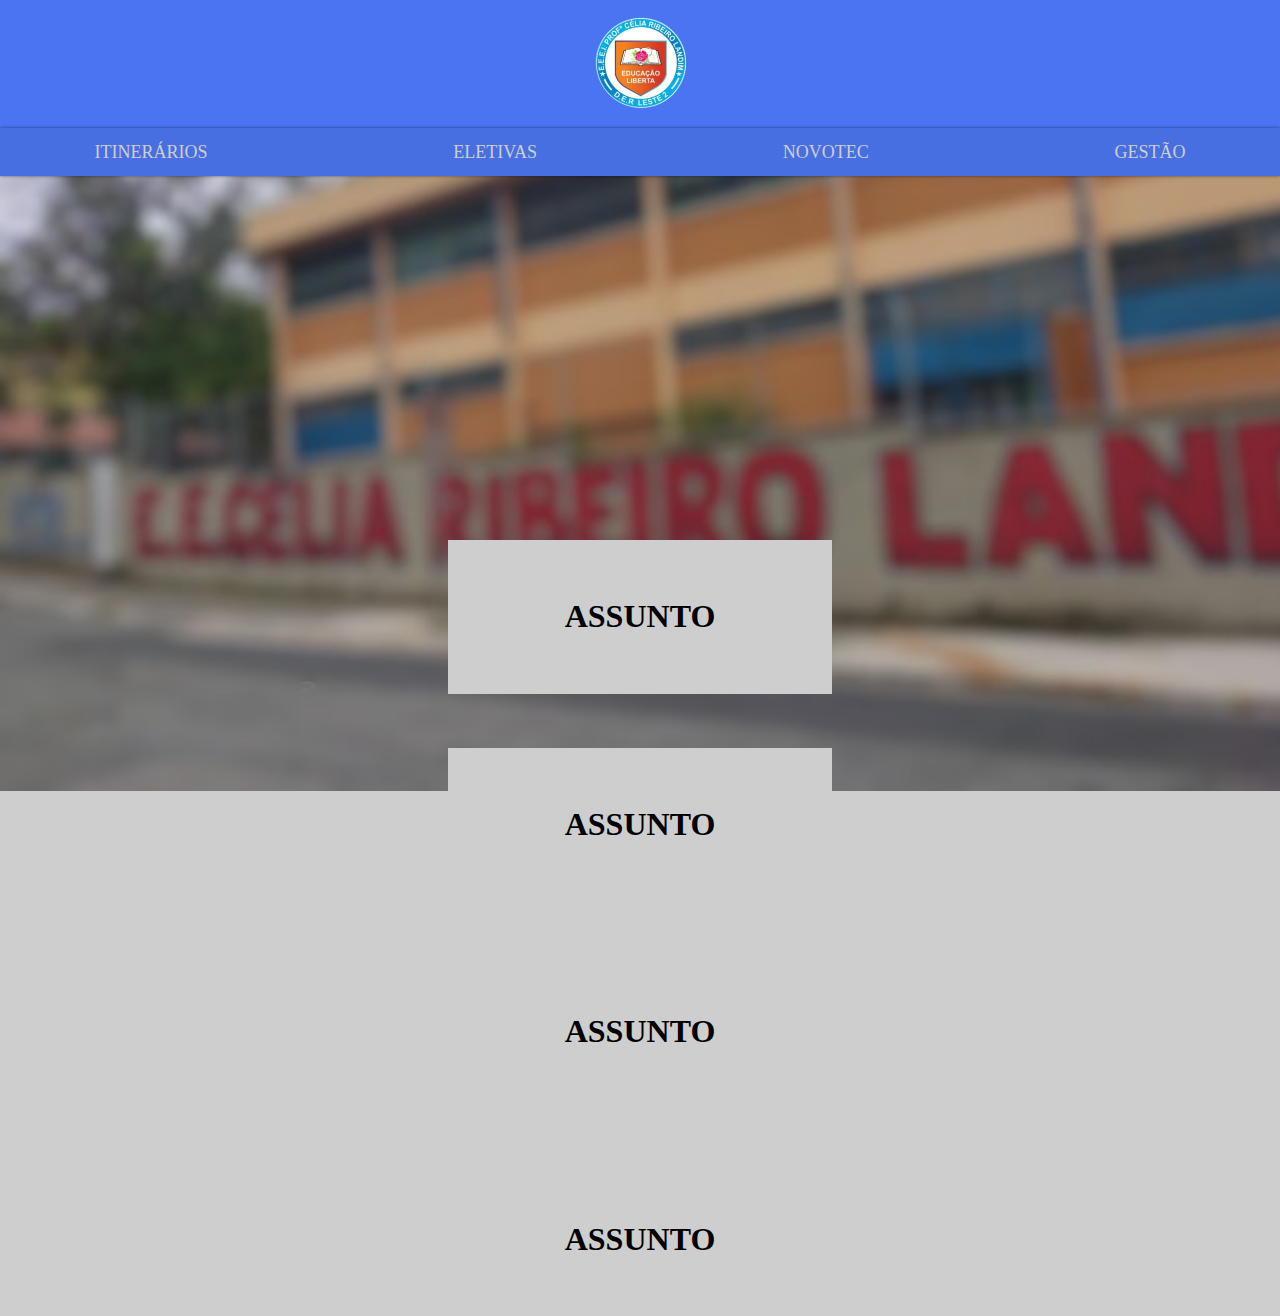
<file: index.html>
<!DOCTYPE html>
<html lang="pt-br">
<head>
    <meta charset="UTF-8">
    <meta name="viewport" content="width=device-width, initial-scale=1.0">
    <title>Célia Ribeiro</title>
    <link rel="stylesheet" href="./css/style.css">
</head>
<body>
    <header class="header" id="header">
        
        <img class="logo" src="./img/Logo.png">
 
    </header>

    <nav class="nav" id="nav">
        <ul>
            <li><a href="#" >ITINERÁRIOS</a></li>
            <li><a href="./professores.html">ELETIVAS</a></li>
            <li><a href="./Novotec.html">NOVOTEC</a></li>
            <li><a href="#">GESTÃO</a></li>
        </ul>
    </nav>

    <div class="div1">
        <div class="back2">
            <h1>ASSUNTO</h1>
        </div>
        <br>
        <br>
        <br>
        <div class="back2">
            <h1>ASSUNTO</h1>
        </div>
        <br>
        <br>    
        <br>
        <div class="back2">
            <h1>ASSUNTO</h1>
        </div>
        <br>
        <br>
        <br>
        <div class="back2">
            <h1>ASSUNTO</h1>
        </div>   
    </div>
</body>
</html>
</file>
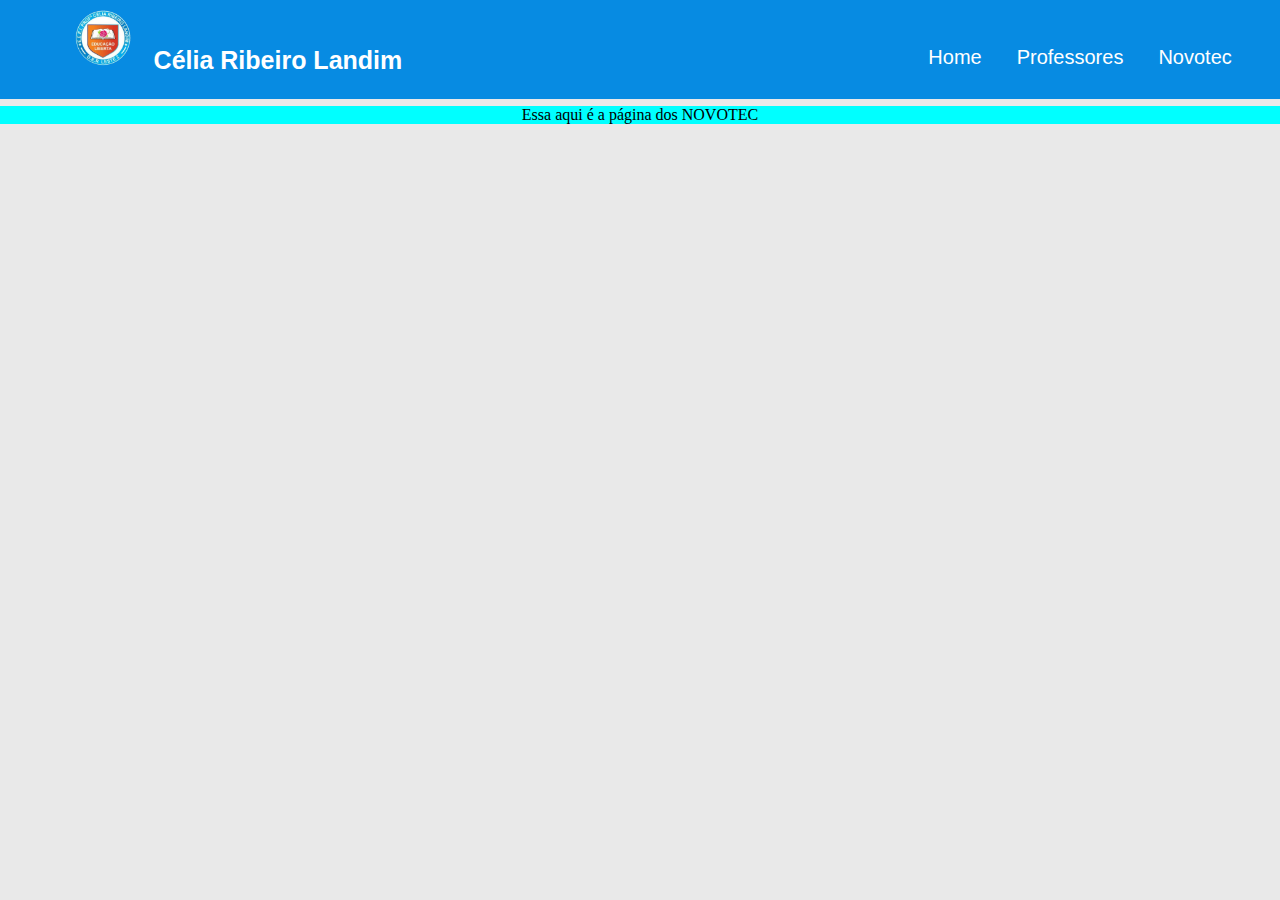
<file: Novotec.html>
<!DOCTYPE html>
<html lang="pt-br">
<head>
    <meta charset="UTF-8">
    <meta name="viewport" content="width=device-width, initial-scale=1.0">
    <title>NOVOTEC</title>
    <link rel="stylesheet" href="/style.css">
</head>
<body>
    <header class="Home" >
        <div id="div1">
            <h1 id="titulo">Célia Ribeiro Landim</h1>
            <img class="logo" src="./Logo.png">
        </div>    
    </header>
    <section>

<!--Esta pag <P> eo indicador de troca de pagina(Podem deletar quando tiverem o conteudo do SITE)-->
        <p class="text"> Essa aqui é a página dos NOVOTEC</p>


        <div class="nav">
            <ul>
                <li><a href="./index.html" >Home</a></li>
                <li><a href="./professores.html">Professores</a></li>
                <li><a href="#">Novotec</a></li>
            </ul>
        </div>
    </section>
    

</body>
</html>
</file>
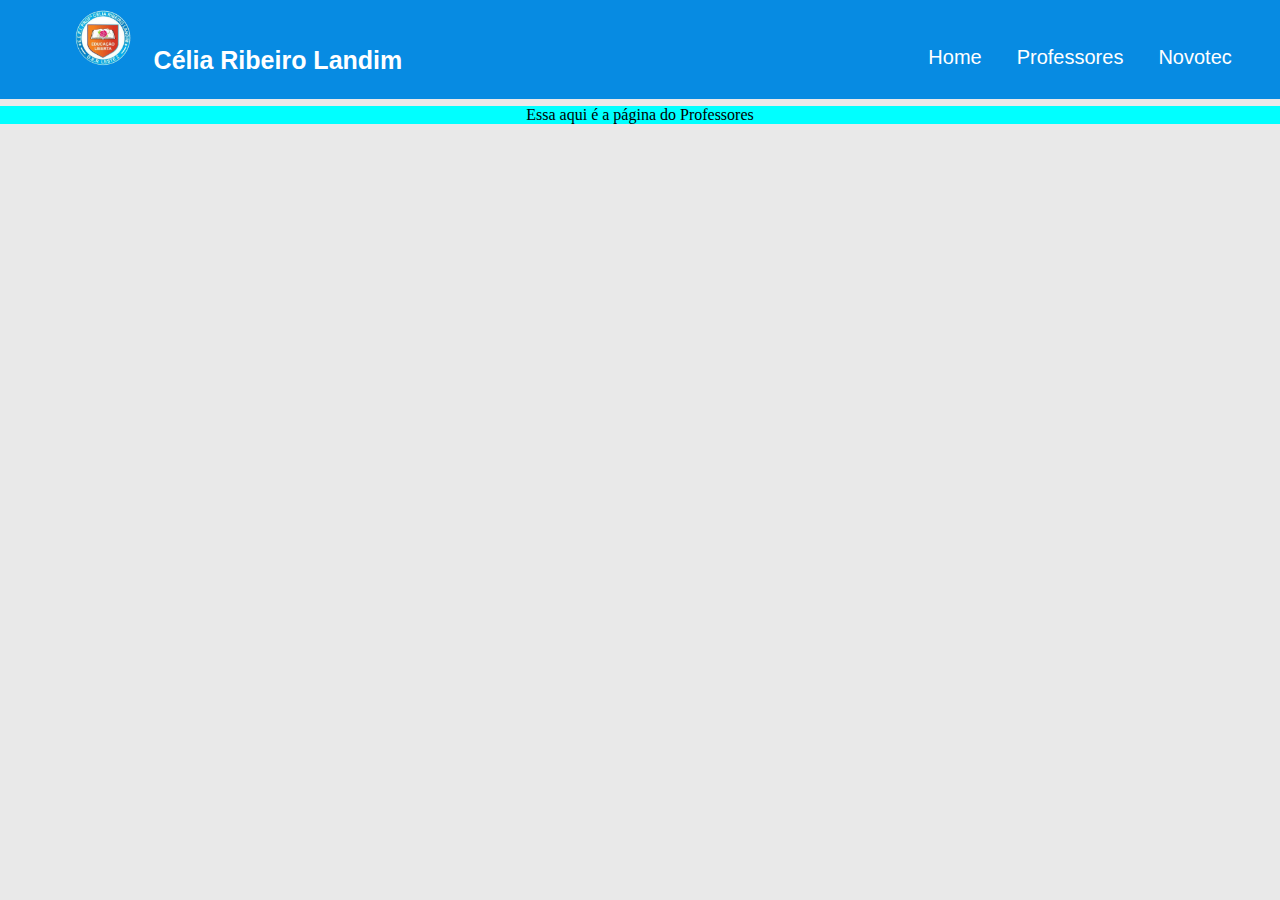
<file: professores.html>
<!DOCTYPE html>
<html lang="pt-br">
<head>
    <meta charset="UTF-8">
    <meta name="viewport" content="width=device-width, initial-scale=1.0">
    <title>Célia Ribeiro</title>
    <link rel="stylesheet" href="/style.css">
</head>
<body>
    <header class="Home" >
        <div id="div1">
            <h1 id="titulo">Célia Ribeiro Landim</h1>
            <img class="logo" src="./Logo.png">
        </div>    
    </header>
    <section>
        <div class="nav">
            <ul>
                <li><a href="./index.html" >Home</a></li>
                <li><a href="#">Professores</a></li>
                <li><a href="./Novotec.html">Novotec</a></li>
            </ul>
        </div>
    </section>

<!--Esta pag <P> eo indicador de troca de pagina(Podem deletar quando tiverem o conteudo do SITE)-->
    <p class="text"> Essa aqui é a página do Professores</p>


</body>
</html>
</file>
<file: css/style.css>
* { margin:0%;
    padding: 0%;
    left: 0%;
}

:root{
    --azulCélia: #4b74f2 ;
    --cinza1: #cecece ; 
}

body{
    background-image: url(/img/Muro.jpg) ;
    background-color: var(--cinza1);
    background-attachment: fixed;
    background-repeat:no-repeat;
    background-size:110%;
}

.header{
    position: relative;
    display: flex;
    flex-direction: row;
    height: 8em;
    background-color: var(--azulCélia);
    align-items: center;
    justify-content: center;
    padding: 0 0em ;
}

.logo{
    width: 8em;
}

.nav{
    position: relative;
    display: flex;
    background-color: #486fe2 ;
    flex-direction: row;
    box-shadow: 0px 0px 3px rgba(0, 0, 0, 0.5);
    align-items: center;
    height: 3em;
    justify-content: center ;
}

ul{
    display: flex;
    flex-direction: row;
    list-style: none;
    gap: 0em;
    font-size: 18px;
}
a{
    text-decoration:none ;
    color: var(--cinza1);
    padding: 14px 9.6vw 14px;
    margin: 0%;
    border-radius: 0em;}

a:hover {

    background-color: #2151e1;
    transition: 0.5s;
}


.div1{
    top: 60%;
    width: 100%;
    display: flex;
    position: absolute;
    flex-direction: column;
    justify-content:center;
    align-items: center;
    
}

.back2{
    display: flex;
    justify-content: center;
    align-items: center;
    width: 30vw;
    height: 12vw;
    background-color: var(--cinza1);
}
</file>
<file: style.css>
body{
    background-color: rgb(233, 233, 233);
}

.Home{
    position: absolute;
    background-color: rgb(7, 139, 226);
    color: white;
    width: 100%;
    height: 11%;
    left: 0px;
    top: 0%;
    text-align: center;

}

#div1 {
    width: 100%;
}


.logo {
    position: absolute ;
    width: 6%;
    left: 5%;
}

#titulo{
    font-size: 25px;
    font-family: 'Gill Sans', 'Gill Sans MT', Calibri, 'Trebuchet MS', sans-serif;
    position: absolute;
    left: 12%;
    top: 30%;
}

.nav {
    position: absolute;
    width: 10%;
    height: 10%;
    left: 65%;
    top: 1%;
    display: flex;
    align-items: center;
}

ul {
    top: 23%;
    position: absolute;
    left: 44%;
    display: flex;
    list-style-type: none; 
    gap: 15%;
    }
a{
    color: white;
    font-size: 20px;
    text-decoration: none;
    font-family: 'Gill Sans', 'Gill Sans MT', Calibri, 'Trebuchet MS', sans-serif;
}

a:hover{
    color: #afafaf;
 border-bottom: 2px solid #afafaf;
}


/*ESTA CLASSE TEXT SERVE PARA CRIAR O INDICADOR DE TROCA DE PAGINA (Podem deletar quando estiver o conteudo Pronto)*/
.text {
    top: 10%;
    position: absolute;
    background-color: aqua;
    width: 100%;
    left: 0px;
    text-align: center;
    color: black;
}
</file>
